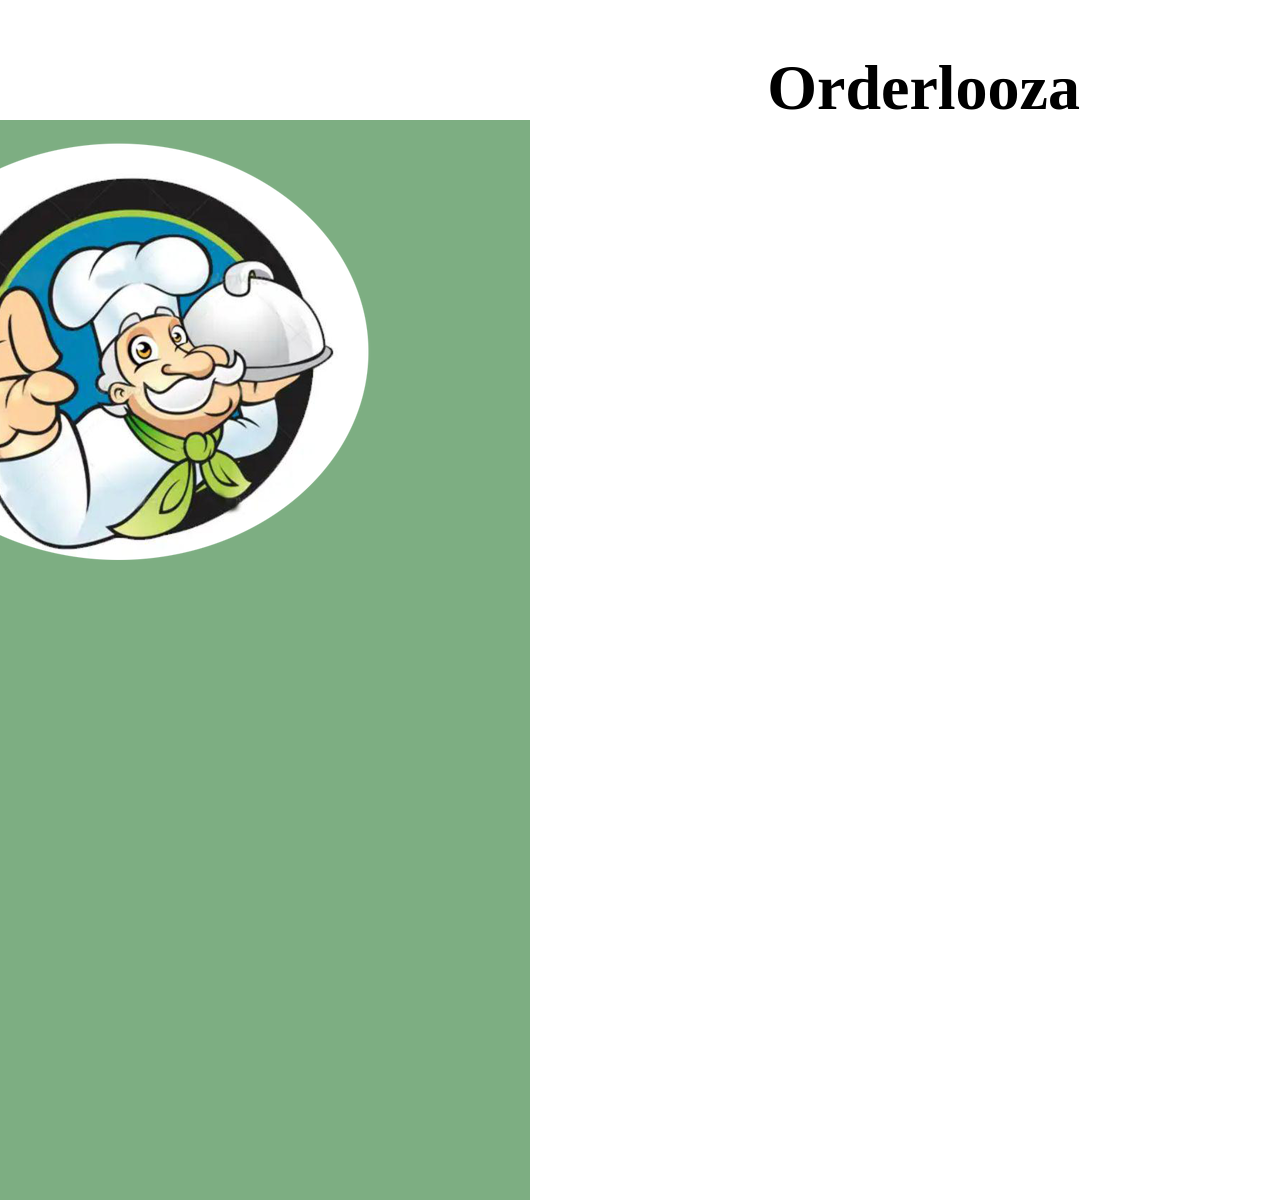
<file: index.html>
<!DOCTYPE html>
<html lang="en">
<head>
    <meta charset="UTF-8">
    <meta http-equiv="X-UA-Compatible" content="IE=edge">
    <meta name="viewport" content="width=device-width, initial-scale=1.0">
    <title>Welcome to ORDERLOOZA!</title>
    <link rel="stylesheet" href="styles.css">
</head>
<div class="mainmenutext"><h1>Orderlooza</h1></div>
<body scroll="no" style="overflow: hidden">
<div class="greenbarmainscreen"></div>
<div class="logo"><img src="favpng_rushdales-cafe-cooking-chef-food-logo.png" alt="" srcset=""></div>
</div>
</body>
</html>
</file>
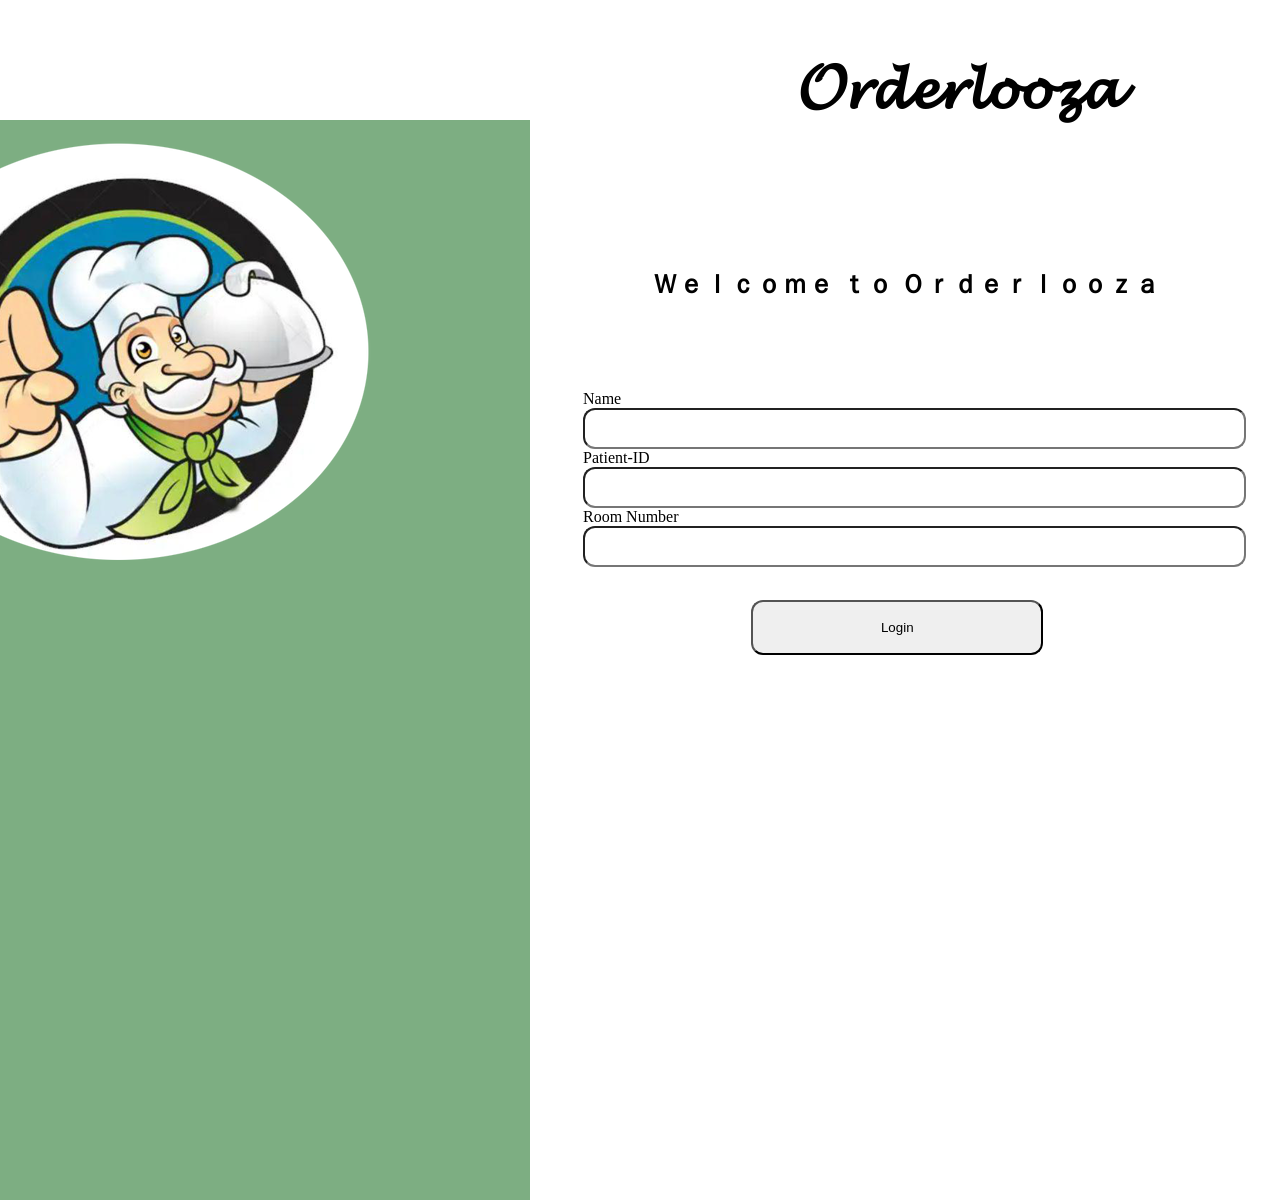
<file: Frontend/index.html>
<!DOCTYPE html>
<html lang="en">
<head>
    <meta charset="UTF-8">
    <meta http-equiv="X-UA-Compatible" content="IE=edge">
    <meta name="viewport" content="width=device-width, initial-scale=1.0">
    <title>Welcome to ORDERLOOZA!</title>
    <link rel="stylesheet" href="styles.css">
    <link href="https://fonts.googleapis.com/css2?family=family=Pacifico&family=Quicksand:wght@300&display=swap" rel="stylesheet">
</head>
<div class="mainmenutext"><h1>𝓞𝓻𝓭𝓮𝓻𝓵𝓸𝓸𝔃𝓪</h1></div>
<body scroll="no" style="overflow: hidden">
<div class="greenbarmainscreen"></div>
<div class="logo"><img src="favpng_rushdales-cafe-cooking-chef-food-logo.png" alt="" srcset=""></div>
<div class="welcometext"><h1>Ｗｅｌｃｏｍｅ ｔｏ Ｏｒｄｅｒｌｏｏｚａ</h1></div>
<div class="loginbar"><form>
    <label for="fname">Name</label><br>
    <input type="text" id="fname" name="fname"><br>
    <label for="fname">Patient-ID</label><br>
    <input type="text" id="fname" name="fname"><br>
    <label for="fname">Room Number</label><br>
    <input type="text" id="fname" name="fname"><br>
    <br>
    </form>
</div>
<div class="loginbutton"><form>
    <input type="submit" value="Login">
</form></div>
</body>
</html>
</file>
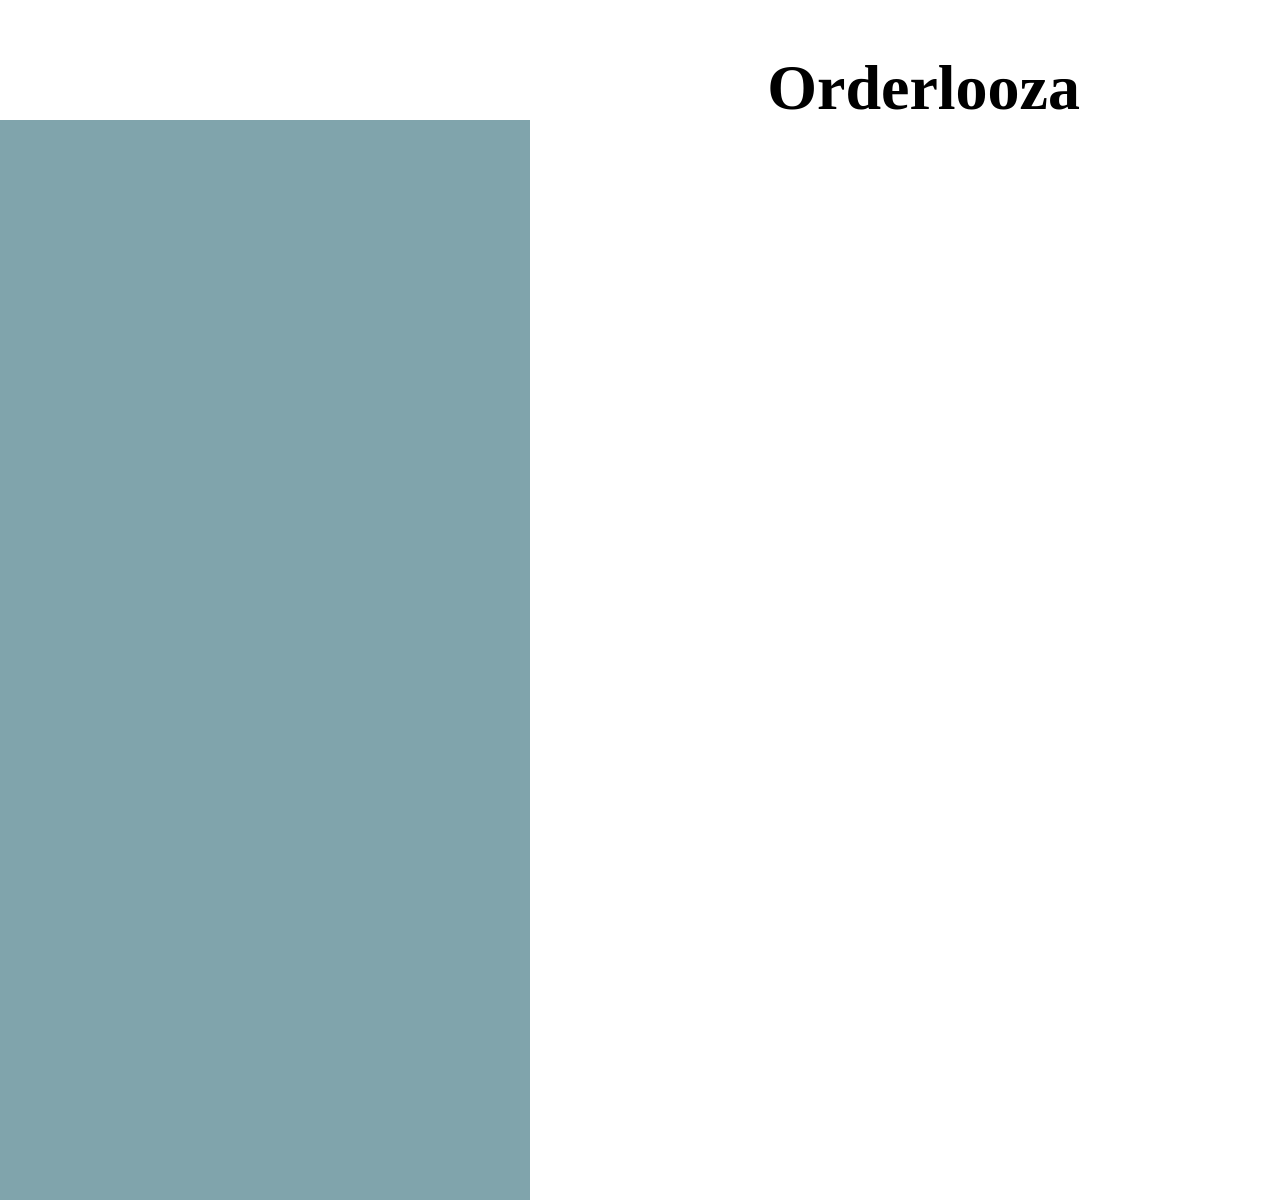
<file: Frontend/staff_login.html>
<!DOCTYPE html>
<html lang="en">
<head>
    <meta charset="UTF-8">
    <meta http-equiv="X-UA-Compatible" content="IE=edge">
    <meta name="viewport" content="width=device-width, initial-scale=1.0">
    <title>Staff Login</title>
    <link rel="stylesheet" href="staff_login.css">
</head> <div class="mainmenutext"><h1>Orderlooza</h1></div>
<body scroll="no" style="overflow: hidden"></body>

    <div class="bluebarmainscreen"></div>

   

   

    
</body>
</html>
</file>
<file: styles.css>
.greenbarmainscreen{
    width: 815px;
    height: 1080px;
    position: absolute;
    bottom: -300px;
    right: 750px;
    background-color: #7dae82;
}
.mainmenutext{
    position: absolute;
    right: 200px;
    font-size: xx-large;
}
.logo{
    position: absolute;
    right: 200px;
    height: 100px;
    width:  100px;
    right: 1320px;
    top: 100px;
}
</file>
<file: Frontend/styles.css>
.greenbarmainscreen{
    width: 815px;
    height: 1080px;
    position: absolute;
    bottom: -300px;
    right: 750px;
    background-color: #7dae82;
}
.mainmenutext{
    position: absolute;
    right: 160px;
    font-size: xx-large;
    font-family: 'Pacifico',cursive;
}
.logo{
    position: absolute;
    right: 200px;
    height: 100px;
    width:  100px;
    right: 1320px;
    top: 100px;
}
.welcometext{
    position: absolute;
    right: 120px;
    font-size: small; 
    top: 250px;
    font-family: 'Quicksand', sans-serif;
}
.loginbar{
    position: absolute;
    right: 520px;
    top: 390px;
}
.loginbutton{
    position: absolute;
    right: 480px;
    top: 600px;
}
input[type=text]{
    width: 370%;
    border-radius: 12px;
    height: 35px;
  }
input[type=submit]{
    width: 600%;
    height: 55px;
    border-radius: 12px;
}
</file>
<file: Frontend/staff_login.css>
.bluebarmainscreen{
    width: 815px;
    height: 1080px;
    position: absolute;
    bottom: -300px;
    right: 750px;
    background-color: #80a4ac;
}

.mainmenutext{
    position: absolute;
    right: 200px;
    font-size: xx-large;
}
</file>
